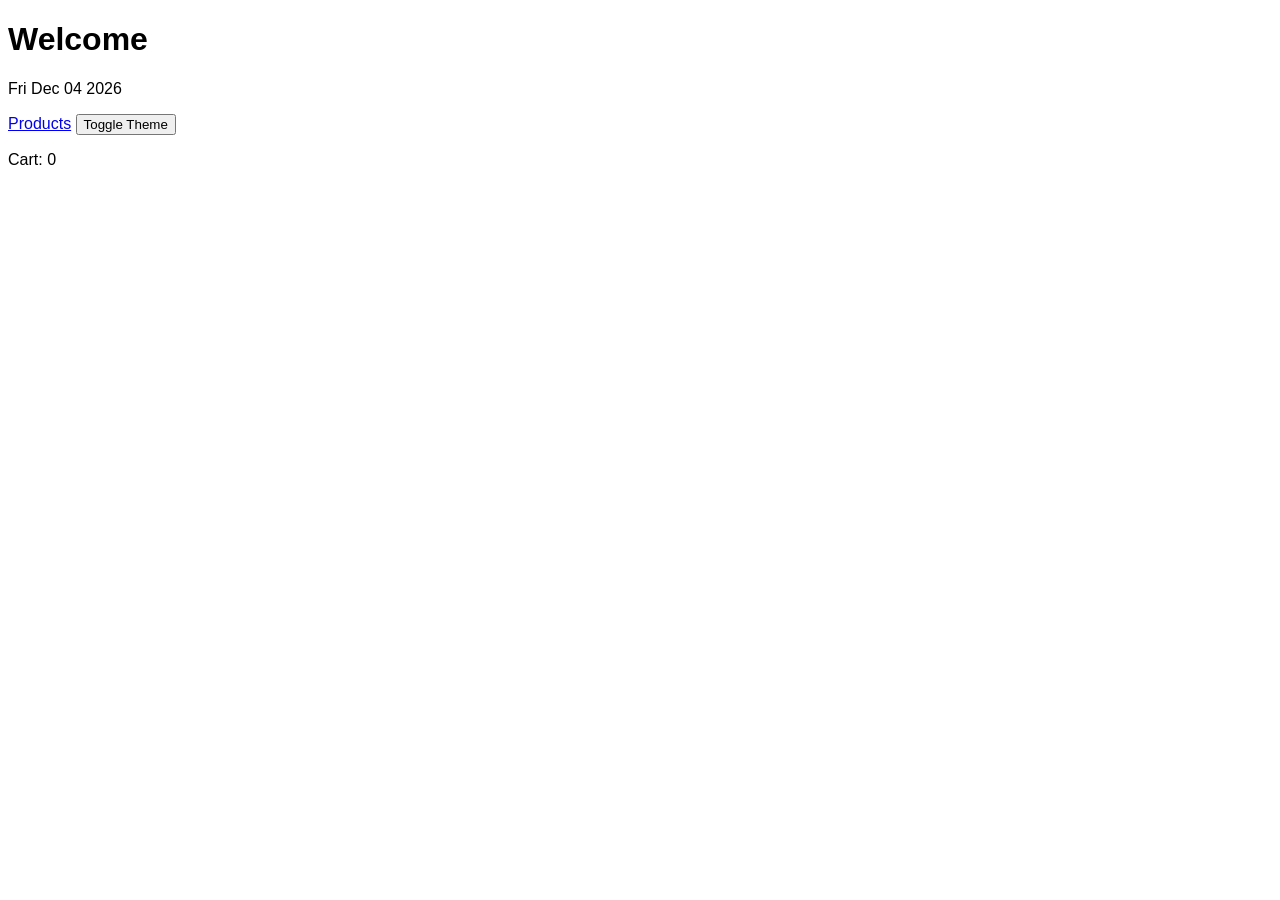
<file: index.html>
<!DOCTYPE html>
<html>
<head><title>UrbanWear</title><link rel="stylesheet" href="style.css"></head>
<body>
<h1 id="greeting"></h1>
<p id="date"></p>
<a href="products.html">Products</a>
<button onclick="toggleTheme()">Toggle Theme</button>
<p>Cart: <span id="cartCount">0</span></p>
<script src="script.js"></script>
</body>
</html>
</file>
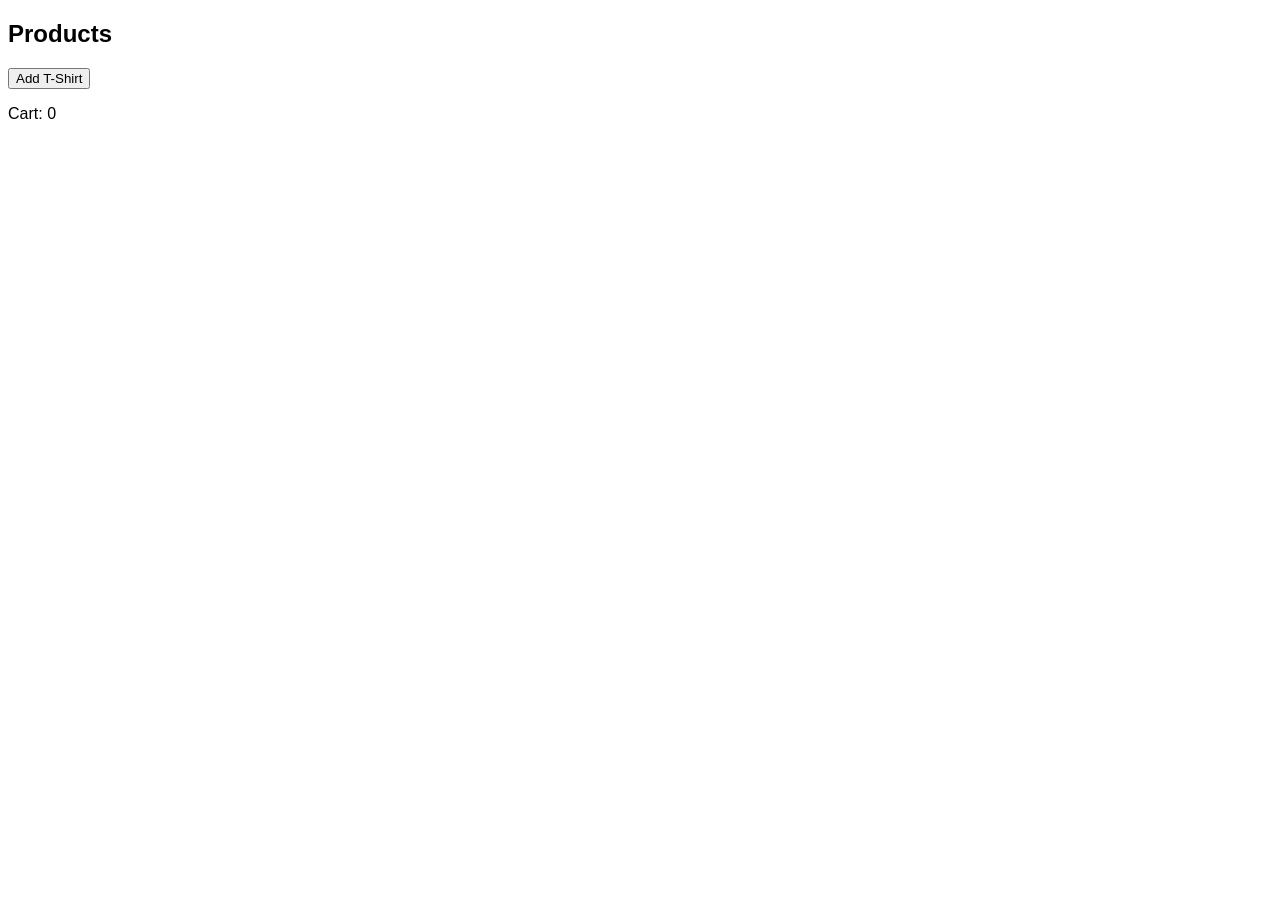
<file: products.html>
<!DOCTYPE html>
<html>
<head><title>Products</title><link rel="stylesheet" href="style.css"></head>
<body>
<h2>Products</h2>
<button onclick="addToCart()">Add T-Shirt</button>
<p>Cart: <span id="cartCount">0</span></p>
<script src="script.js"></script>
</body>
</html>
</file>
<file: style.css>
body{font-family:Arial} .dark{background:black;color:white}
</file>
